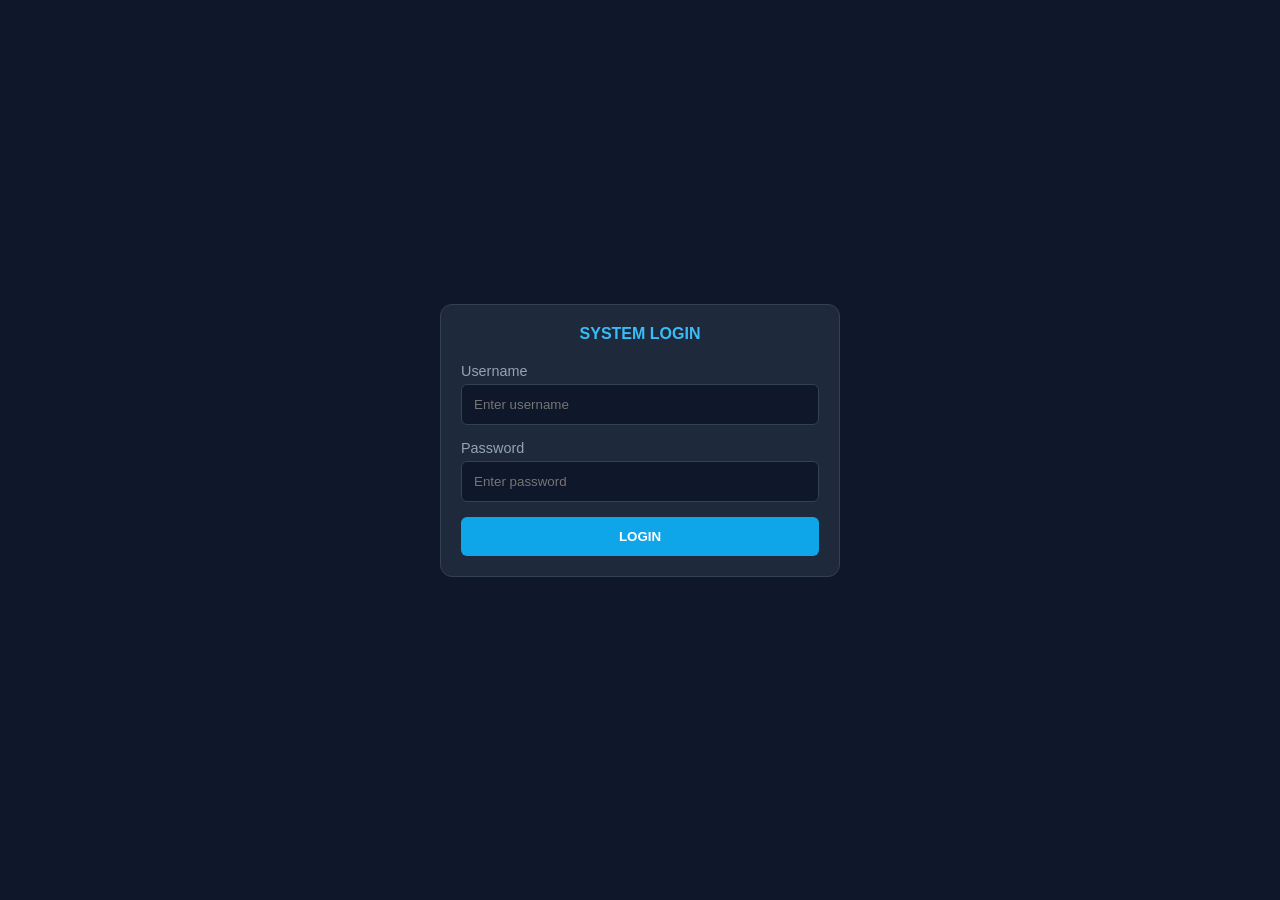
<file: Tracker_Website/logic.html>
<!DOCTYPE html>
<html lang="en">
<head>
    <meta charset="UTF-8">
    <meta name="viewport" content="width=device-width, initial-scale=1.0">
    <title>Login | Smart Tracker</title>
    <link rel="stylesheet" href="style.css">
    <style>
        /* Center the login box */
        body { display: flex; justify-content: center; align-items: center; height: 100vh; }
        .login-box { width: 100%; max-width: 400px; }
    </style>
</head>
<body>
    <div class="login-box card">
        <h2 style="text-align: center; margin-bottom: 20px;">System Login</h2>
        <form id="loginForm">
            <label>Username</label>
            <input type="text" id="username" placeholder="Enter username" required>
            
            <label>Password</label>
            <input type="password" id="password" placeholder="Enter password" required>
            
            <button type="submit" class="btn">LOGIN</button>
        </form>
    </div>

    <script src="login.js"></script>
</body>
</html>
</file>
<file: Tracker_Website/style.css>
* { margin: 0; padding: 0; box-sizing: border-box; font-family: 'Segoe UI', sans-serif; }
body { background-color: #0f172a; color: #f1f5f9; }

header { 
    background: #1e293b; padding: 1rem 2rem; 
    display: flex; justify-content: space-between; align-items: center; 
    border-bottom: 2px solid #38bdf8; 
}

.container { 
    display: grid; grid-template-columns: 350px 1fr; 
    gap: 20px; padding: 20px; height: calc(100vh - 100px); 
}

.card { background: #1e293b; border: 1px solid #334155; border-radius: 12px; padding: 20px; margin-bottom: 20px; }
h2 { font-size: 1rem; color: #38bdf8; text-transform: uppercase; margin-bottom: 15px; }

label { display: block; margin-bottom: 5px; font-size: 0.9rem; color: #94a3b8; }

input { 
    width: 100%; padding: 12px; margin-bottom: 15px; 
    background: #0f172a; border: 1px solid #334155; 
    border-radius: 6px; color: white; 
}

.btn { 
    width: 100%; padding: 12px; background: #0ea5e9; 
    color: white; border: none; border-radius: 6px; 
    cursor: pointer; font-weight: 600; transition: 0.3s;
}

.btn:hover { background: #0284c7; }

/* Styles for the Google Sheets Button */
.btn-secondary { background: #10b981; }
.btn-secondary:hover { background: #059669; }

.logout-btn-header { width: auto; padding: 5px 15px; background: #ef4444; }
.map-box { height: 450px; border-radius: 12px; overflow: hidden; border: 1px solid #334155; padding: 0; }
iframe { width: 100%; height: 100%; border: none; border-radius: 12px; }

.table-wrapper { margin-top: 15px; max-height: 250px; overflow-y: auto; border: 1px solid #334155; border-radius: 8px;}
table { width: 100%; border-collapse: collapse; font-size: 0.9rem; }
th { background: #334155; padding: 12px; text-align: left; position: sticky; top: 0; }
td { padding: 12px; border-bottom: 1px solid #334155; }
a { text-decoration: none; }
</file>
